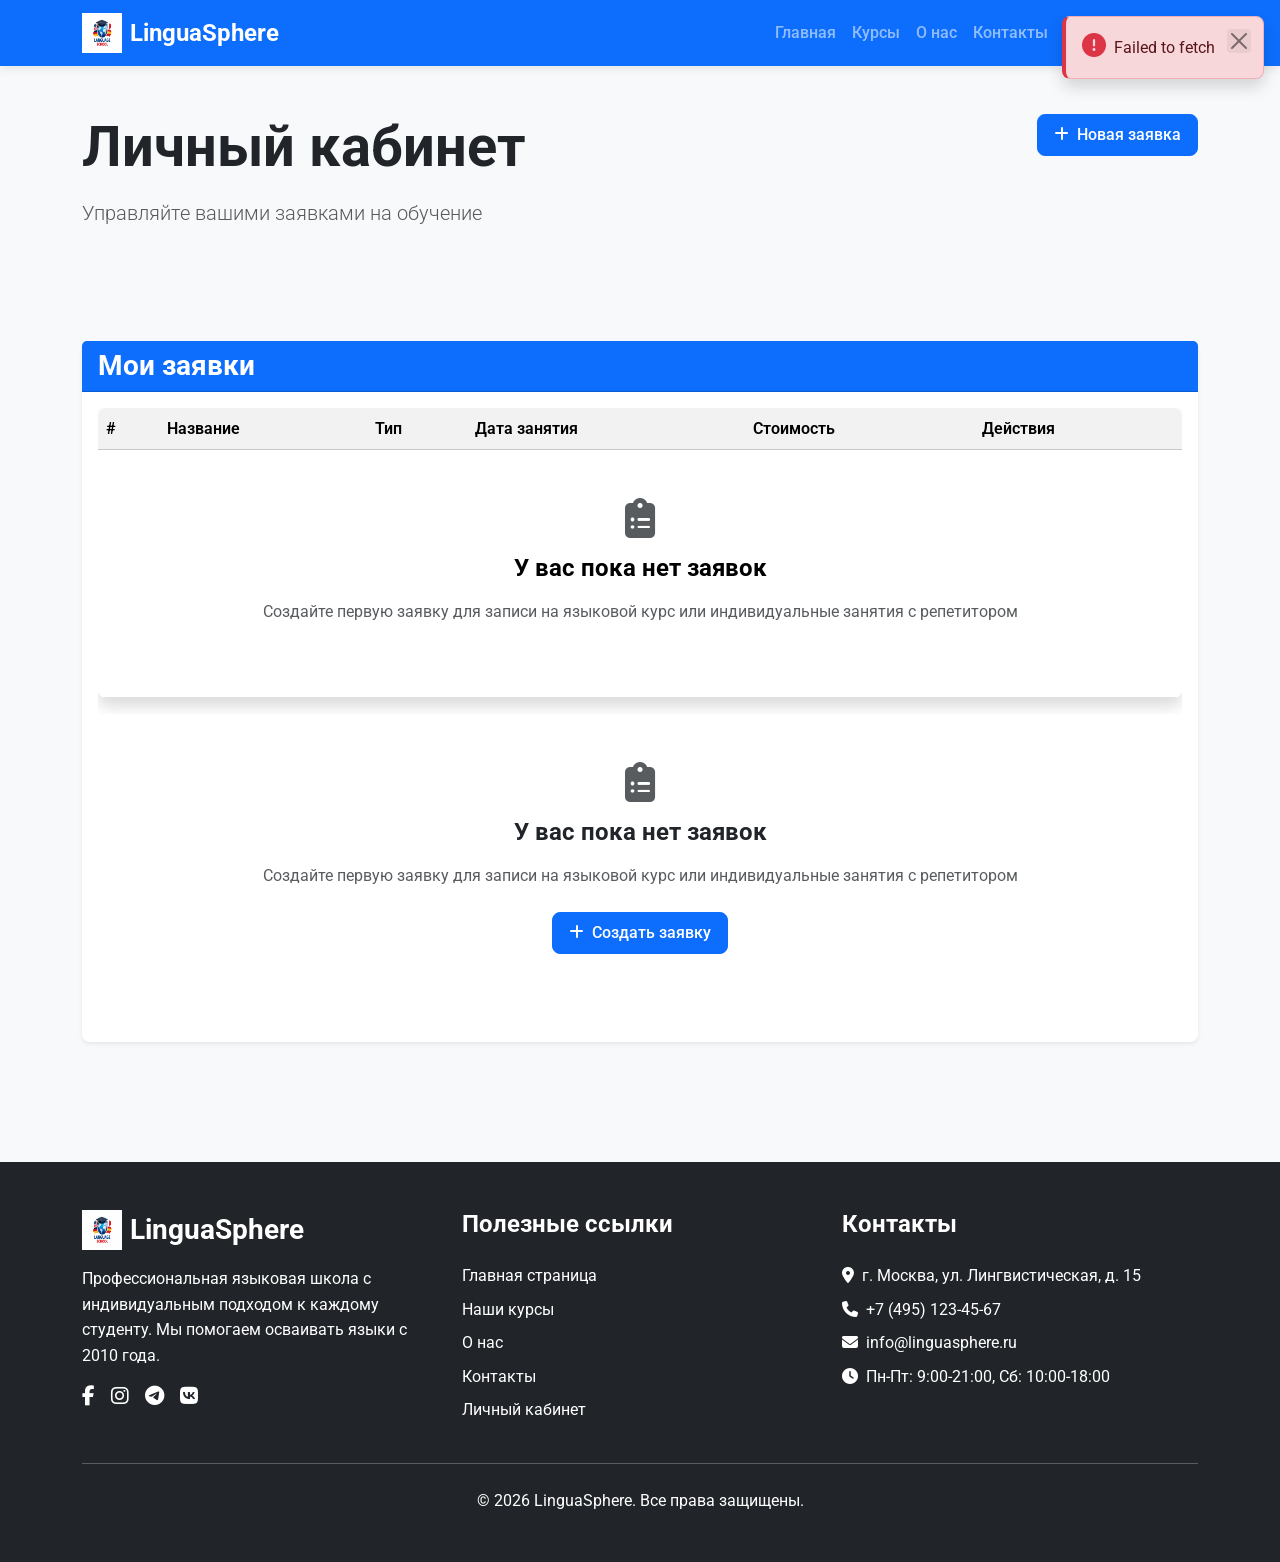
<file: cabinet.html>
<!DOCTYPE html>
<html lang="ru">
<head>
    <meta charset="UTF-8">
    <meta name="viewport" content="width=device-width, initial-scale=1.0">
    <title>Личный кабинет - LinguaSphere</title>
    <!-- Подключение Bootstrap 5.3 -->
    <link href="https://cdn.jsdelivr.net/npm/bootstrap@5.3.0/dist/css/bootstrap.min.css" rel="stylesheet">
    <!-- Подключение Font Awesome для иконок -->
    <link rel="stylesheet" href="https://cdnjs.cloudflare.com/ajax/libs/font-awesome/6.4.0/css/all.min.css">
    <!-- Подключение кастомных стилей -->
    <link rel="stylesheet" href="assets/css/main.css">
    <link rel="stylesheet" href="assets/css/notifications.css">
</head>
<body>
    <!-- Шапка сайта -->
    <header class="sticky-top">
        <nav class="navbar navbar-expand-lg navbar-dark bg-primary">
            <div class="container">
                <a class="navbar-brand d-flex align-items-center" href="index.html">
                    <img src="assets/images/logo.png" alt="LinguaSphere" width="40" height="40" class="me-2">
                    <span>LinguaSphere</span>
                </a>
                <button class="navbar-toggler" type="button" data-bs-toggle="collapse" data-bs-target="#navbarNav">
                    <span class="navbar-toggler-icon"></span>
                </button>
                <div class="collapse navbar-collapse" id="navbarNav">
                    <ul class="navbar-nav ms-auto">
                        <li class="nav-item">
                            <a class="nav-link" href="index.html">Главная</a>
                        </li>
                        <li class="nav-item">
                            <a class="nav-link" href="index.html#courses">Курсы</a>
                        </li>
                        <li class="nav-item">
                            <a class="nav-link" href="index.html#about">О нас</a>
                        </li>
                        <li class="nav-item">
                            <a class="nav-link" href="index.html#contacts">Контакты</a>
                        </li>
                        <li class="nav-item">
                            <a class="nav-link active" href="cabinet.html">Личный кабинет</a>
                        </li>
                    </ul>
                </div>
            </div>
        </nav>
        
        <!-- Область уведомлений -->
        <div id="notifications-container" class="position-fixed top-0 end-0 p-3" style="z-index: 9999;"></div>
    </header>

    <!-- Заголовок страницы -->
    <section class="py-5 bg-light">
        <div class="container">
            <div class="row">
                <div class="col-md-8">
                    <h1 class="display-4 fw-bold">Личный кабинет</h1>
                    <p class="lead text-muted">Управляйте вашими заявками на обучение</p>
                </div>
                <div class="col-md-4 text-md-end mt-3 mt-md-0">
                    <button class="btn btn-primary" data-bs-toggle="modal" data-bs-target="#orderModal">
                        <i class="fas fa-plus me-2"></i>Новая заявка
                    </button>
                </div>
            </div>
        </div>
    </section>

    <!-- Таблица заявок -->
    <section class="py-5">
        <div class="container">
            <div class="card shadow-sm">
                <div class="card-header bg-primary text-white">
                    <h3 class="mb-0">Мои заявки</h3>
                </div>
                <div class="card-body">
                    <div class="table-responsive">
                        <table class="table table-hover align-middle">
                            <thead class="table-light">
                                <tr>
                                    <th scope="col">#</th>
                                    <th scope="col">Название</th>
                                    <th scope="col">Тип</th>
                                    <th scope="col">Дата занятия</th>
                                    <th scope="col">Стоимость</th>
                                    <th scope="col">Действия</th>
                                </tr>
                            </thead>
                            <tbody id="ordersTableBody">
                                <!-- Заявки будут загружены динамически -->
                                <tr>
                                    <td colspan="6" class="text-center py-5">
                                        <div class="spinner-border text-primary" role="status">
                                            <span class="visually-hidden">Загрузка...</span>
                                        </div>
                                        <p class="mt-3 text-muted">Загрузка списка заявок...</p>
                                    </td>
                                </tr>
                            </tbody>
                        </table>
                    </div>
                    
                    <div id="emptyOrdersMessage" class="text-center py-5 d-none">
                        <i class="fas fa-clipboard-list fs-1 text-muted mb-3"></i>
                        <h4 class="mb-3">У вас пока нет заявок</h4>
                        <p class="text-muted mb-4">Создайте первую заявку для записи на языковой курс или индивидуальные занятия с репетитором</p>
                        <button class="btn btn-primary" data-bs-toggle="modal" data-bs-target="#orderModal">
                            <i class="fas fa-plus me-2"></i>Создать заявку
                        </button>
                    </div>
                    
                    <!-- Пагинация заявок -->
                    <nav aria-label="Pagination for orders">
                        <ul id="ordersPagination" class="pagination justify-content-center mt-4">
                            <!-- Пагинация будет сгенерирована динамически -->
                        </ul>
                    </nav>
                </div>
            </div>
        </div>
    </section>

    <!-- Модальное окно для деталей заявки -->
    <div class="modal fade" id="orderDetailsModal" tabindex="-1" aria-hidden="true">
        <div class="modal-dialog modal-lg">
            <div class="modal-content">
                <div class="modal-header">
                    <h5 class="modal-title" id="orderDetailsModalLabel">Детали заявки</h5>
                    <button type="button" class="btn-close" data-bs-dismiss="modal" aria-label="Закрыть"></button>
                </div>
                <div class="modal-body">
                    <div id="orderDetailsContent">
                        <!-- Контент будет загружен динамически -->
                    </div>
                </div>
                <div class="modal-footer">
                    <button type="button" class="btn btn-secondary" data-bs-dismiss="modal">Закрыть</button>
                </div>
            </div>
        </div>
    </div>

    <!-- Модальное окно для редактирования заявки -->
    <div class="modal fade" id="editOrderModal" tabindex="-1" aria-hidden="true">
        <div class="modal-dialog modal-lg">
            <div class="modal-content">
                <div class="modal-header">
                    <h5 class="modal-title" id="editOrderModalLabel">Редактирование заявки</h5>
                    <button type="button" class="btn-close" data-bs-dismiss="modal" aria-label="Закрыть"></button>
                </div>
                <div class="modal-body">
                    <form id="editOrderForm">
                        <input type="hidden" id="editOrderId">
                        
                        <div class="mb-3">
                            <label class="form-label fw-bold">Тип заявки</label>
                            <div class="form-check">
                                <input class="form-check-input" type="radio" name="editOrderType" id="editCourseOrder" value="course" checked disabled>
                                <label class="form-check-label" for="editCourseOrder">Языковой курс</label>
                            </div>
                            <div class="form-check">
                                <input class="form-check-input" type="radio" name="editOrderType" id="editTutorOrder" value="tutor" disabled>
                                <label class="form-check-label" for="editTutorOrder">Индивидуальные занятия с репетитором</label>
                            </div>
                        </div>
                        
                        <div id="editCourseSection">
                            <div class="mb-3">
                                <label for="editCourseName" class="form-label">Название курса</label>
                                <input type="text" class="form-control" id="editCourseName" readonly>
                            </div>
                            
                            <div class="mb-3">
                                <label for="editTeacherName" class="form-label">Преподаватель</label>
                                <input type="text" class="form-control" id="editTeacherName" readonly>
                            </div>
                            
                            <div class="row mb-3">
                                <div class="col-md-6">
                                    <label for="editStartDate" class="form-label">Дата начала</label>
                                    <select class="form-select" id="editStartDate" required>
                                        <option value="">Выберите дату</option>
                                    </select>
                                </div>
                                <div class="col-md-6">
                                    <label for="editStartTime" class="form-label">Время занятий</label>
                                    <select class="form-select" id="editStartTime" disabled required>
                                        <option value="">Сначала выберите дату</option>
                                    </select>
                                </div>
                            </div>
                            
                            <div class="mb-3">
                                <label class="form-label">Продолжительность курса</label>
                                <div class="input-group">
                                    <input type="text" class="form-control" id="editCourseDuration" readonly>
                                    <span class="input-group-text">недель</span>
                                </div>
                                <div class="form-text">Ориентировочная дата окончания: <span id="editEndDate"></span></div>
                            </div>
                        </div>
                        
                        <div class="mb-3">
                            <label for="editStudentsNumber" class="form-label">Количество студентов</label>
                            <input type="number" class="form-control" id="editStudentsNumber" min="1" max="20" required>
                        </div>
                        
                        <div class="mb-3">
                            <label class="form-label fw-bold">Дополнительные опции</label>
                            <div class="row">
                                <div class="col-md-6">
                                    <div class="form-check mb-2">
                                        <input class="form-check-input" type="checkbox" id="editSupplementary" value="1">
                                        <label class="form-check-label" for="editSupplementary">
                                            Дополнительные материалы
                                        </label>
                                    </div>
                                    <div class="form-check mb-2">
                                        <input class="form-check-input" type="checkbox" id="editPersonalized" value="1">
                                        <label class="form-check-label" for="editPersonalized">
                                            Индивидуальные занятия
                                        </label>
                                    </div>
                                    <div class="form-check mb-2">
                                        <input class="form-check-input" type="checkbox" id="editAssessment" value="1">
                                        <label class="form-check-label" for="editAssessment">
                                            Оценка уровня
                                        </label>
                                    </div>
                                </div>
                                <div class="col-md-6">
                                    <div class="form-check mb-2">
                                        <input class="form-check-input" type="checkbox" id="editExcursions" value="1">
                                        <label class="form-check-label" for="editExcursions">
                                            Культурные экскурсии
                                        </label>
                                    </div>
                                    <div class="form-check mb-2">
                                        <input class="form-check-input" type="checkbox" id="editInteractive" value="1">
                                        <label class="form-check-label" for="editInteractive">
                                            Доступ к онлайн-платформе
                                        </label>
                                    </div>
                                </div>
                            </div>
                        </div>
                        
                        <div class="mb-3 p-3 bg-light rounded">
                            <div class="d-flex justify-content-between align-items-center">
                                <h5 class="mb-0">Общая стоимость:</h5>
                                <h3 class="mb-0 text-primary" id="editTotalPrice">0 ₽</h3>
                            </div>
                            <div class="mt-2" id="editPriceBreakdown"></div>
                        </div>
                    </form>
                </div>
                <div class="modal-footer">
                    <button type="button" class="btn btn-secondary" data-bs-dismiss="modal">Отмена</button>
                    <button type="button" class="btn btn-primary" id="saveOrderChanges">Сохранить изменения</button>
                </div>
            </div>
        </div>
    </div>

    <!-- Модальное окно подтверждения удаления -->
    <div class="modal fade" id="deleteConfirmModal" tabindex="-1" aria-hidden="true">
        <div class="modal-dialog">
            <div class="modal-content">
                <div class="modal-header">
                    <h5 class="modal-title">Подтверждение удаления</h5>
                    <button type="button" class="btn-close" data-bs-dismiss="modal" aria-label="Закрыть"></button>
                </div>
                <div class="modal-body">
                    <p>Вы уверены, что хотите удалить эту заявку?</p>
                </div>
                <div class="modal-footer">
                    <button type="button" class="btn btn-secondary" data-bs-dismiss="modal">Нет</button>
                    <button type="button" class="btn btn-danger" id="confirmDelete">Да, удалить</button>
                </div>
            </div>
        </div>
    </div>

    <!-- Футер -->
    <footer class="bg-dark text-white py-5">
        <div class="container">
            <div class="row">
                <div class="col-lg-4 mb-4 mb-lg-0">
                    <div class="d-flex align-items-center mb-3">
                        <img src="assets/images/logo.png" alt="LinguaSphere" width="40" height="40" class="me-2">
                        <h3 class="mb-0">LinguaSphere</h3>
                    </div>
                    <p>Профессиональная языковая школа с индивидуальным подходом к каждому студенту. Мы помогаем осваивать языки с 2010 года.</p>
                    <div class="d-flex mt-3">
                        <a href="#" class="text-white me-3"><i class="fab fa-facebook-f fs-5"></i></a>
                        <a href="#" class="text-white me-3"><i class="fab fa-instagram fs-5"></i></a>
                        <a href="#" class="text-white me-3"><i class="fab fa-telegram fs-5"></i></a>
                        <a href="#" class="text-white"><i class="fab fa-vk fs-5"></i></a>
                    </div>
                </div>
                <div class="col-lg-4 mb-4 mb-lg-0">
                    <h4 class="mb-4">Полезные ссылки</h4>
                    <ul class="list-unstyled">
                        <li class="mb-2"><a href="index.html" class="text-white text-decoration-none">Главная страница</a></li>
                        <li class="mb-2"><a href="index.html#courses" class="text-white text-decoration-none">Наши курсы</a></li>
                        <li class="mb-2"><a href="index.html#about" class="text-white text-decoration-none">О нас</a></li>
                        <li class="mb-2"><a href="index.html#contacts" class="text-white text-decoration-none">Контакты</a></li>
                        <li class="mb-2"><a href="cabinet.html" class="text-white text-decoration-none">Личный кабинет</a></li>
                    </ul>
                </div>
                <div class="col-lg-4">
                    <h4 class="mb-4">Контакты</h4>
                    <ul class="list-unstyled">
                        <li class="mb-2 d-flex"><i class="fas fa-map-marker-alt mt-1 me-2"></i> <span>г. Москва, ул. Лингвистическая, д. 15</span></li>
                        <li class="mb-2 d-flex"><i class="fas fa-phone mt-1 me-2"></i> <span>+7 (495) 123-45-67</span></li>
                        <li class="mb-2 d-flex"><i class="fas fa-envelope mt-1 me-2"></i> <span>info@linguasphere.ru</span></li>
                        <li class="mb-2 d-flex"><i class="fas fa-clock mt-1 me-2"></i> <span>Пн-Пт: 9:00-21:00, Сб: 10:00-18:00</span></li>
                    </ul>
                </div>
            </div>
            <hr class="my-4 bg-secondary">
            <div class="text-center">
                <p class="mb-0">&copy; 2026 LinguaSphere. Все права защищены.</p>
            </div>
        </div>
    </footer>

    <!-- Подключение JavaScript -->
    <script>
        // ОБЯЗАТЕЛЬНО: API_KEY объявлен только здесь, в cabinet.html
        const API_KEY = '043f7d68-3cee-44dd-9ba1-bfed45a44f99';
        const API_BASE_URL = 'http://exam-api-courses.std-900.ist.mospolytech.ru';
    </script>
    <script src="https://cdn.jsdelivr.net/npm/bootstrap@5.3.0/dist/js/bootstrap.bundle.min.js"></script>
    <script src="assets/js/api.js"></script>
    <script src="assets/js/orders.js"></script>
    <script src="assets/js/calculator.js"></script>
    <script src="assets/js/notifications.js"></script>
    <script src="assets/js/pagination.js"></script>
    <script>
        // Глобальные переменные для пагинации
        let orders = [];
        let currentPage = 1;
        const ordersPerPage = 5;
        
        // Проверка API ключа при загрузке страницы
        document.addEventListener('DOMContentLoaded', function() {
            if (API_KEY === 'ВАШ_API_КЛЮЧ' || !API_KEY) {
                console.error('ПРЕДУПРЕЖДЕНИЕ: API ключ не установлен! Получите реальный ключ в СДО Московского Политеха.');
                showNotification('API ключ не установлен. Получите ключ в СДО Московского Политеха.', 'warning');
            } else {
                console.log('API ключ установлен:', API_KEY.substring(0, 8) + '...');
            }
            
            // Загрузка заявок пользователя
            loadUserOrders();
            
            // Инициализация обработчиков событий
            document.getElementById('saveOrderChanges').addEventListener('click', saveOrderChanges);
            document.getElementById('confirmDelete').addEventListener('click', confirmDeleteOrder);
        });
        
        function loadUserOrders() {
            showLoader('ordersTableBody', 6);
            
            const url = `${API_BASE_URL}/api/orders?api_key=${API_KEY}`;
            
            fetch(url)
                .then(response => {
                    if (!response.ok) {
                        return response.json().then(data => {
                            throw new Error(data.error || 'Ошибка загрузки данных');
                        });
                    }
                    return response.json();
                })
                .then(data => {
                    orders = data;
                    renderOrdersTable();
                })
                .catch(error => {
                    console.error('Ошибка:', error);
                    showApiError(error);
                    renderEmptyOrdersTable();
                });
        }
        
        function renderOrdersTable() {
            const tableBody = document.getElementById('ordersTableBody');
            const emptyMessage = document.getElementById('emptyOrdersMessage');
            
            if (orders.length === 0) {
                emptyMessage.classList.remove('d-none');
                tableBody.innerHTML = '';
                document.getElementById('ordersPagination').innerHTML = '';
                return;
            }
            
            emptyMessage.classList.add('d-none');
            
            // Пагинация
            const totalPages = Math.ceil(orders.length / ordersPerPage);
            const startIndex = (currentPage - 1) * ordersPerPage;
            const currentOrders = orders.slice(startIndex, startIndex + ordersPerPage);
            
            // Отрисовка таблицы
            let html = '';
            currentOrders.forEach((order, index) => {
                const rowNumber = startIndex + index + 1;
                const orderType = order.course_id ? 'Курс' : 'Репетитор';
                const courseName = order.course_id ? order.course_name : order.tutor_name;
                const date = order.date_start;
                const price = order.price.toLocaleString('ru-RU') + ' ₽';
                
                html += `
                    <tr>
                        <td>${rowNumber}</td>
                        <td>${courseName}</td>
                        <td>${orderType}</td>
                        <td>${formatDate(date)}</td>
                        <td>${price}</td>
                        <td>
                            <div class="d-flex gap-2">
                                <button class="btn btn-sm btn-info text-white" title="Подробнее" onclick="showOrderDetails(${order.id})">
                                    <i class="fas fa-eye"></i>
                                </button>
                                <button class="btn btn-sm btn-warning" title="Изменить" onclick="editOrder(${order.id})">
                                    <i class="fas fa-edit"></i>
                                </button>
                                <button class="btn btn-sm btn-danger" title="Удалить" onclick="deleteOrder(${order.id})">
                                    <i class="fas fa-trash"></i>
                                </button>
                            </div>
                        </td>
                    </tr>
                `;
            });
            
            tableBody.innerHTML = html;
            
            // Генерация пагинации
            generatePagination('ordersPagination', totalPages, currentPage, setPage);
        }
        
        function renderEmptyOrdersTable() {
            document.getElementById('ordersTableBody').innerHTML = `
                <tr>
                    <td colspan="6" class="text-center py-5">
                        <i class="fas fa-clipboard-list fs-1 text-muted mb-3"></i>
                        <h4>У вас пока нет заявок</h4>
                        <p class="text-muted mb-4">Создайте первую заявку для записи на языковой курс или индивидуальные занятия с репетитором</p>
                    </td>
                </tr>
            `;
            document.getElementById('emptyOrdersMessage').classList.remove('d-none');
            document.getElementById('ordersPagination').innerHTML = '';
        }
        
        function setPage(page) {
            currentPage = page;
            renderOrdersTable();
        }
        
        function formatDate(dateString) {
            const date = new Date(dateString);
            return date.toLocaleDateString('ru-RU', {
                day: '2-digit',
                month: '2-digit',
                year: 'numeric'
            });
        }
        
        function showLoader(containerId, colSpan) {
            document.getElementById(containerId).innerHTML = `
                <tr>
                    <td colspan="${colSpan}" class="text-center py-5">
                        <div class="spinner-border text-primary" role="status">
                            <span class="visually-hidden">Загрузка...</span>
                        </div>
                        <p class="mt-3 text-muted">Загрузка данных...</p>
                    </td>
                </tr>
            `;
        }
        
        function showOrderDetails(orderId) {
            const order = orders.find(o => o.id === orderId);
            if (!order) return;
            
            let content = `
                <div class="row mb-4">
                    <div class="col-md-6">
                        <h4 class="mb-3">Основная информация</h4>
                        <p><strong>Тип заявки:</strong> ${order.course_id ? 'Языковой курс' : 'Индивидуальные занятия'}</p>
                        <p><strong>Название:</strong> ${order.course_id ? order.course_name : order.tutor_name}</p>
                        <p><strong>Дата начала:</strong> ${formatDate(order.date_start)}</p>
                        <p><strong>Время:</strong> ${order.time_start}</p>
                        <p><strong>Количество студентов:</strong> ${order.persons}</p>
                        <p><strong>Продолжительность:</strong> ${order.duration} ${order.course_id ? 'недель' : 'часов'}</p>
                    </div>
                    <div class="col-md-6">
                        <h4 class="mb-3">Финансовая информация</h4>
                        <p><strong>Базовая стоимость:</strong> ${(order.price).toLocaleString('ru-RU')} ₽</p>
                        ${order.early_registration ? '<p class="text-success"><i class="fas fa-tag me-2"></i>Применена скидка за раннюю регистрацию (-10%)</p>' : ''}
                        ${order.group_enrollment ? '<p class="text-success"><i class="fas fa-users me-2"></i>Применена скидка за групповую запись (-15%)</p>' : ''}
                        ${order.intensive_course ? '<p class="text-warning"><i class="fas fa-bolt me-2"></i>Доплата за интенсивный курс (+20%)</p>' : ''}
                    </div>
                </div>
                <div class="mb-4">
                    <h4 class="mb-3">Дополнительные опции</h4>
                    <div class="row">
            `;
            
            const options = [
                { field: 'supplementary', label: 'Дополнительные материалы', price: 2000 * order.persons },
                { field: 'personalized', label: 'Индивидуальные занятия', price: 1500 * (order.course_id ? order.total_length : order.duration) },
                { field: 'excursions', label: 'Культурные экскурсии', price: order.price * 0.25 },
                { field: 'assessment', label: 'Оценка уровня', price: 300 },
                { field: 'interactive', label: 'Доступ к онлайн-платформе', price: order.price * 0.5 }
            ];
            
            options.forEach(option => {
                if (order[option.field]) {
                    content += `
                        <div class="col-md-4 mb-2">
                            <div class="border p-2 rounded">
                                <p class="mb-1"><strong>${option.label}</strong></p>
                                <p class="mb-0 text-primary">+ ${Math.round(option.price).toLocaleString('ru-RU')} ₽</p>
                            </div>
                        </div>
                    `;
                }
            });
            
            content += `
                    </div>
                </div>
                <div class="alert alert-primary">
                    <h5 class="mb-2">Итоговая стоимость: ${(order.price).toLocaleString('ru-RU')} ₽</h5>
                    ${order.early_registration || order.group_enrollment ? '<p class="mb-0"><small>* Скидки уже применены в итоговой стоимости</small></p>' : ''}
                </div>
            `;
            
            document.getElementById('orderDetailsContent').innerHTML = content;
            const modal = new bootstrap.Modal(document.getElementById('orderDetailsModal'));
            modal.show();
        }
        
        function editOrder(orderId) {
            const order = orders.find(o => o.id === orderId);
            if (!order) return;
            
            // Заполнение формы данными заявки
            document.getElementById('editOrderId').value = order.id;
            document.getElementById('editStudentsNumber').value = order.persons;
            
            // Установка дополнительных опций
            document.getElementById('editSupplementary').checked = order.supplementary;
            document.getElementById('editPersonalized').checked = order.personalized;
            document.getElementById('editExcursions').checked = order.excursions;
            document.getElementById('editAssessment').checked = order.assessment;
            document.getElementById('editInteractive').checked = order.interactive;
            
            // Если это курс
            if (order.course_id) {
                document.getElementById('editCourseOrder').checked = true;
                document.getElementById('editCourseSection').classList.remove('d-none');
                
                // Загрузка информации о курсе для заполнения формы
                fetch(`${API_BASE_URL}/api/courses/${order.course_id}?api_key=${API_KEY}`)
                    .then(response => {
                        if (!response.ok) {
                            return response.json().then(data => {
                                throw new Error(data.error || 'Ошибка загрузки данных');
                            });
                        }
                        return response.json();
                    })
                    .then(course => {
                        document.getElementById('editCourseName').value = course.name;
                        document.getElementById('editTeacherName').value = course.teacher;
                        document.getElementById('editCourseDuration').value = course.total_length;
                        
                        // Заполнение дат начала
                        const dateSelect = document.getElementById('editStartDate');
                        dateSelect.innerHTML = '<option value="">Выберите дату</option>';
                        course.start_dates.forEach(date => {
                            const option = document.createElement('option');
                            option.value = date.split('T')[0]; // Только дата
                            option.textContent = new Date(date).toLocaleDateString('ru-RU');
                            if (date.split('T')[0] === order.date_start) {
                                option.selected = true;
                            }
                            dateSelect.appendChild(option);
                        });
                        
                        // Активация селекта времени при выборе даты
                        dateSelect.addEventListener('change', function() {
                            updateEditTimeOptions(course, this.value);
                        });
                        
                        // Если дата уже выбрана, обновляем время
                        if (order.date_start) {
                            updateEditTimeOptions(course, order.date_start);
                            
                            // Устанавливаем выбранное время
                            const timeSelect = document.getElementById('editStartTime');
                            for (let i = 0; i < timeSelect.options.length; i++) {
                                if (timeSelect.options[i].value === order.time_start) {
                                    timeSelect.selectedIndex = i;
                                    break;
                                }
                            }
                        }
                        
                        // Первоначальный расчет цены
                        updateEditPriceCalculation(course);
                    })
                    .catch(error => {
                        console.error('Ошибка:', error);
                        showApiError(error);
                    });
            } else {
                // Если это репетитор
                document.getElementById('editTutorOrder').checked = true;
                document.getElementById('editCourseSection').classList.add('d-none');
                
                // Загрузка информации о репетиторе
                fetch(`${API_BASE_URL}/api/tutors/${order.tutor_id}?api_key=${API_KEY}`)
                    .then(response => {
                        if (!response.ok) {
                            return response.json().then(data => {
                                throw new Error(data.error || 'Ошибка загрузки данных');
                            });
                        }
                        return response.json();
                    })
                    .then(tutor => {
                        document.getElementById('editCourseName').value = tutor.name;
                    })
                    .catch(error => {
                        console.error('Ошибка:', error);
                        showApiError(error);
                    });
            }
            
            const modal = new bootstrap.Modal(document.getElementById('editOrderModal'));
            modal.show();
        }
        
        function updateEditTimeOptions(course, selectedDate) {
            const timeSelect = document.getElementById('editStartTime');
            timeSelect.innerHTML = '';
            timeSelect.disabled = false;
            
            // Фильтрация времени для выбранной даты
            const availableTimes = course.start_dates
                .filter(dateStr => dateStr.startsWith(selectedDate))
                .map(dateStr => dateStr.split('T')[1].substring(0, 5));
            
            if (availableTimes.length === 0) {
                timeSelect.innerHTML = '<option value="">Нет доступного времени</option>';
                timeSelect.disabled = true;
                return;
            }
            
            availableTimes.forEach(time => {
                const option = document.createElement('option');
                option.value = time;
                option.textContent = time;
                timeSelect.appendChild(option);
            });
        }
        
        function updateEditPriceCalculation(course) {
            const studentsNumber = parseInt(document.getElementById('editStudentsNumber').value) || 1;
            const startDate = document.getElementById('editStartDate').value;
            const startTime = document.getElementById('editStartTime').value;
            const supplementary = document.getElementById('editSupplementary').checked;
            const personalized = document.getElementById('editPersonalized').checked;
            const excursions = document.getElementById('editExcursions').checked;
            const assessment = document.getElementById('editAssessment').checked;
            const interactive = document.getElementById('editInteractive').checked;
            
            if (!course || !startDate || !startTime) {
                document.getElementById('editTotalPrice').textContent = '0 ₽';
                document.getElementById('editPriceBreakdown').innerHTML = '';
                return;
            }
            
            // Расчет стоимости
            const result = calculateCoursePrice(
                course, 
                startDate, 
                startTime, 
                studentsNumber,
                supplementary,
                personalized,
                excursions,
                assessment,
                interactive
            );
            
            // Отображение результата
            document.getElementById('editTotalPrice').textContent = result.totalPrice.toLocaleString('ru-RU') + ' ₽';
            document.getElementById('editPriceBreakdown').innerHTML = result.breakdownHtml;
            
            // Обновление даты окончания
            const endDate = new Date(startDate);
            endDate.setDate(endDate.getDate() + course.total_length * 7);
            document.getElementById('editEndDate').textContent = endDate.toLocaleDateString('ru-RU');
        }
        
        function deleteOrder(orderId) {
            window.currentDeleteOrderId = orderId;
            const modal = new bootstrap.Modal(document.getElementById('deleteConfirmModal'));
            modal.show();
        }
        
        function confirmDeleteOrder() {
            const orderId = window.currentDeleteOrderId;
            if (!orderId) return;
            
            const url = `${API_BASE_URL}/api/orders/${orderId}?api_key=${API_KEY}`;
            
            fetch(url, {
                method: 'DELETE'
            })
            .then(response => {
                if (!response.ok) {
                    return response.json().then(data => {
                        throw new Error(data.error || 'Ошибка при удалении заявки');
                    });
                }
                return response.json();
            })
            .then(() => {
                showNotification('Заявка успешно удалена', 'success');
                loadUserOrders();
                const modal = bootstrap.Modal.getInstance(document.getElementById('deleteConfirmModal'));
                modal.hide();
            })
            .catch(error => {
                console.error('Ошибка:', error);
                showApiError(error);
            });
        }
        
        function saveOrderChanges() {
            const orderId = document.getElementById('editOrderId').value;
            const studentsNumber = document.getElementById('editStudentsNumber').value;
            const startDate = document.getElementById('editStartDate').value;
            const startTime = document.getElementById('editStartTime').value;
            const supplementary = document.getElementById('editSupplementary').checked;
            const personalized = document.getElementById('editPersonalized').checked;
            const excursions = document.getElementById('editExcursions').checked;
            const assessment = document.getElementById('editAssessment').checked;
            const interactive = document.getElementById('editInteractive').checked;
            
            // Определяем продолжительность
            let duration = 0;
            const order = orders.find(o => o.id === parseInt(orderId));
            
            if (order.course_id) {
                // Для курса - берем продолжительность из данных курса
                const course = allCourses.find(c => c.id === order.course_id);
                if (course) {
                    duration = course.total_length;
                }
            } else {
                // Для репетитора - берем из формы (если есть поле duration)
                duration = parseInt(document.getElementById('editDurationHours')?.value) || 1;
            }
            
            // Расчет цены для отправки на сервер
            const totalPrice = parseInt(document.getElementById('editTotalPrice').textContent.replace(/\D/g, ''));
            
            const data = {
                persons: parseInt(studentsNumber),
                duration: duration, // ДОБАВЛЕНО поле duration
                date_start: startDate,
                time_start: startTime,
                supplementary: supplementary,
                personalized: personalized,
                excursions: excursions,
                assessment: assessment,
                interactive: interactive,
                price: totalPrice
            };
            
            // Если это курс, добавляем ID курса
            if (order.course_id) {
                data.course_id = order.course_id;
            } else {
                data.tutor_id = order.tutor_id;
            }
            
            const url = `${API_BASE_URL}/api/orders/${orderId}?api_key=${API_KEY}`;
            
            fetch(url, {
                method: 'PUT',
                headers: {
                    'Content-Type': 'application/json'
                },
                body: JSON.stringify(data)
            })
            .then(response => {
                if (!response.ok) {
                    return response.json().then(data => {
                        throw new Error(data.error || 'Ошибка при обновлении заявки');
                    });
                }
                return response.json();
            })
            .then(() => {
                showNotification('Заявка успешно обновлена', 'success');
                loadUserOrders();
                const modal = bootstrap.Modal.getInstance(document.getElementById('editOrderModal'));
                modal.hide();
            })
            .catch(error => {
                console.error('Ошибка:', error);
                showApiError(error);
            });
        }
        
        // Добавляем функции в глобальную область видимости для вызова из HTML
        window.showOrderDetails = showOrderDetails;
        window.editOrder = editOrder;
        window.deleteOrder = deleteOrder;
        
        // Добавляем обработку ошибок API
        window.addEventListener('unhandledrejection', event => {
            console.error('Необработанное обещание:', event.reason);
            showNotification('Произошла ошибка: ' + event.reason.message, 'danger');
			
        });
    </script>
</body>
</html>
</file>
<file: assets/css/main.css>
@import url('https://fonts.googleapis.com/css2?family=Roboto:wght@300;400;500;700&display=swap');

:root {
    --primary-color: #0d6efd;
    --secondary-color: #6c757d;
    --success-color: #198754;
    --info-color: #0dcaf0;
    --warning-color: #ffc107;
    --danger-color: #dc3545;
    --light-color: #f8f9fa;
    --dark-color: #343a40;
    --border-radius: 0.5rem;
    --box-shadow: 0 0.5rem 1rem rgba(0, 0, 0, 0.15);
    --transition: all 0.3s ease;
}

* {
    margin: 0;
    padding: 0;
    box-sizing: border-box;
}

body {
    font-family: 'Roboto', -apple-system, BlinkMacSystemFont, 'Segoe UI', Roboto, Oxygen, Ubuntu, Cantarell, 'Open Sans', 'Helvetica Neue', sans-serif;
    line-height: 1.6;
    color: #212529;
    background-color: #f8f9fa;
}

a {
    text-decoration: none;
}

a:hover {
    text-decoration: none;
}

/* Заголовки */
h1, h2, h3, h4, h5, h6 {
    font-weight: 700;
    margin-bottom: 1rem;
}

h1 {
    font-size: 2.5rem;
}

h2 {
    font-size: 2rem;
}

h3 {
    font-size: 1.75rem;
}

h4 {
    font-size: 1.5rem;
}

h5 {
    font-size: 1.25rem;
}

h6 {
    font-size: 1rem;
}

/* Кнопки */
.btn {
    font-weight: 500;
    border-radius: var(--border-radius);
    transition: var(--transition);
    padding: 0.5rem 1rem;
}

.btn-primary {
    background-color: var(--primary-color);
    border-color: var(--primary-color);
}

.btn-primary:hover {
    background-color: #0b5ed7;
    border-color: #0a58ca;
}

.btn-secondary {
    background-color: var(--secondary-color);
    border-color: var(--secondary-color);
}

.btn-success {
    background-color: var(--success-color);
    border-color: var(--success-color);
}

.btn-info {
    background-color: var(--info-color);
    border-color: var(--info-color);
    color: #000;
}

.btn-warning {
    background-color: var(--warning-color);
    border-color: var(--warning-color);
    color: #000;
}

.btn-danger {
    background-color: var(--danger-color);
    border-color: var(--danger-color);
}

.btn-light {
    background-color: var(--light-color);
    border-color: var(--light-color);
    color: #000;
}

.btn-dark {
    background-color: var(--dark-color);
    border-color: var(--dark-color);
}

.btn-outline-primary {
    color: var(--primary-color);
    border-color: var(--primary-color);
}

.btn-outline-primary:hover {
    background-color: var(--primary-color);
    color: #fff;
}

/* Карты */
.card {
    border-radius: var(--border-radius);
    box-shadow: var(--box-shadow);
    transition: var(--transition);
    margin-bottom: 1.5rem;
    border: none;
}

.card:hover {
    box-shadow: 0 0.75rem 1.5rem rgba(0, 0, 0, 0.2);
    transform: translateY(-5px);
}

.card-img-top {
    border-top-left-radius: var(--border-radius);
    border-top-right-radius: var(--border-radius);
    height: 200px;
    object-fit: cover;
}

.hover-shadow {
    transition: var(--transition);
}

.hover-shadow:hover {
    box-shadow: 0 10px 25px rgba(0, 0, 0, 0.15);
    transform: translateY(-5px);
}

/* Навигация */
.navbar {
    box-shadow: 0 2px 10px rgba(0, 0, 0, 0.1);
}

.navbar-brand {
    font-weight: 700;
    font-size: 1.5rem;
}

.nav-link {
    font-weight: 500;
    padding: 0.5rem 1rem;
    transition: var(--transition);
}

.nav-link:hover {
    color: var(--primary-color);
}

.nav-link.active {
    color: var(--primary-color);
}

/* Футер */
footer {
    margin-top: 3rem;
}

/* Секции */
section {
    padding: 3rem 0;
}

section.border-bottom {
    border-bottom: 1px solid rgba(0, 0, 0, 0.1);
}

/* Таблицы */
.table {
    border-radius: var(--border-radius);
    overflow: hidden;
    box-shadow: var(--box-shadow);
}

.table th {
    font-weight: 600;
    background-color: rgba(0, 0, 0, 0.05);
}

.table-hover tbody tr:hover {
    background-color: rgba(0, 0, 0, 0.05);
}

/* Формы */
.form-control {
    border-radius: var(--border-radius);
    padding: 0.5rem 1rem;
    border: 1px solid #ced4da;
    transition: var(--transition);
}

.form-control:focus {
    border-color: var(--primary-color);
    box-shadow: 0 0 0 0.25rem rgba(13, 110, 253, 0.25);
}

.form-select {
    border-radius: var(--border-radius);
    padding: 0.5rem 2.5rem 0.5rem 1rem;
    border: 1px solid #ced4da;
    transition: var(--transition);
}

.form-select:focus {
    border-color: var(--primary-color);
    box-shadow: 0 0 0 0.25rem rgba(13, 110, 253, 0.25);
}

.form-check-input {
    border-radius: 0.25rem;
}

/* Модальные окна */
.modal-content {
    border-radius: var(--border-radius);
    box-shadow: 0 0.5rem 1rem rgba(0, 0, 0, 0.15);
}

.modal-header {
    background-color: rgba(0, 0, 0, 0.05);
    border-bottom: 1px solid rgba(0, 0, 0, 0.1);
}

/* Пагинация */
.pagination {
    margin: 0;
}

.page-item.active .page-link {
    background-color: var(--primary-color);
    border-color: var(--primary-color);
}

.page-link {
    color: var(--primary-color);
}

/* Интерактивные элементы */
.dropdown-toggle::after {
    vertical-align: middle;
}

/* Адаптивность */
@media (max-width: 768px) {
    h1 {
        font-size: 2rem;
    }
    
    h2 {
        font-size: 1.75rem;
    }
    
    .navbar-nav {
        margin-top: 1rem;
    }
    
    section {
        padding: 2rem 0;
    }
}
</file>
<file: assets/css/notifications.css>
#notifications-container {
    z-index: 9999;
    max-width: 350px;
}

.alert {
    border-radius: 0.5rem;
    box-shadow: 0 0.5rem 1rem rgba(0, 0, 0, 0.15);
    margin-bottom: 0.75rem;
    animation: fadeInDown 0.3s;
}

.alert-dismissible .btn-close {
    position: absolute;
    top: 0.75rem;
    right: 0.75rem;
    z-index: 2;
    padding: 0.25rem;
    background-color: rgba(0, 0, 0, 0.1);
    border-radius: 0.25rem;
    transition: all 0.3s ease;
}

.alert-dismissible .btn-close:hover {
    background-color: rgba(0, 0, 0, 0.2);
}

@keyframes fadeInDown {
    from {
        opacity: 0;
        transform: translateY(-20px);
    }
    to {
        opacity: 1;
        transform: translateY(0);
    }
}

@keyframes fadeOutUp {
    from {
        opacity: 1;
        transform: translateY(0);
    }
    to {
        opacity: 0;
        transform: translateY(-20px);
    }
}

.alert.alert-success {
    border-left: 4px solid var(--success-color);
}

.alert.alert-info {
    border-left: 4px solid var(--info-color);
}

.alert.alert-warning {
    border-left: 4px solid var(--warning-color);
}

.alert.alert-danger {
    border-left: 4px solid var(--danger-color);
}
</file>
